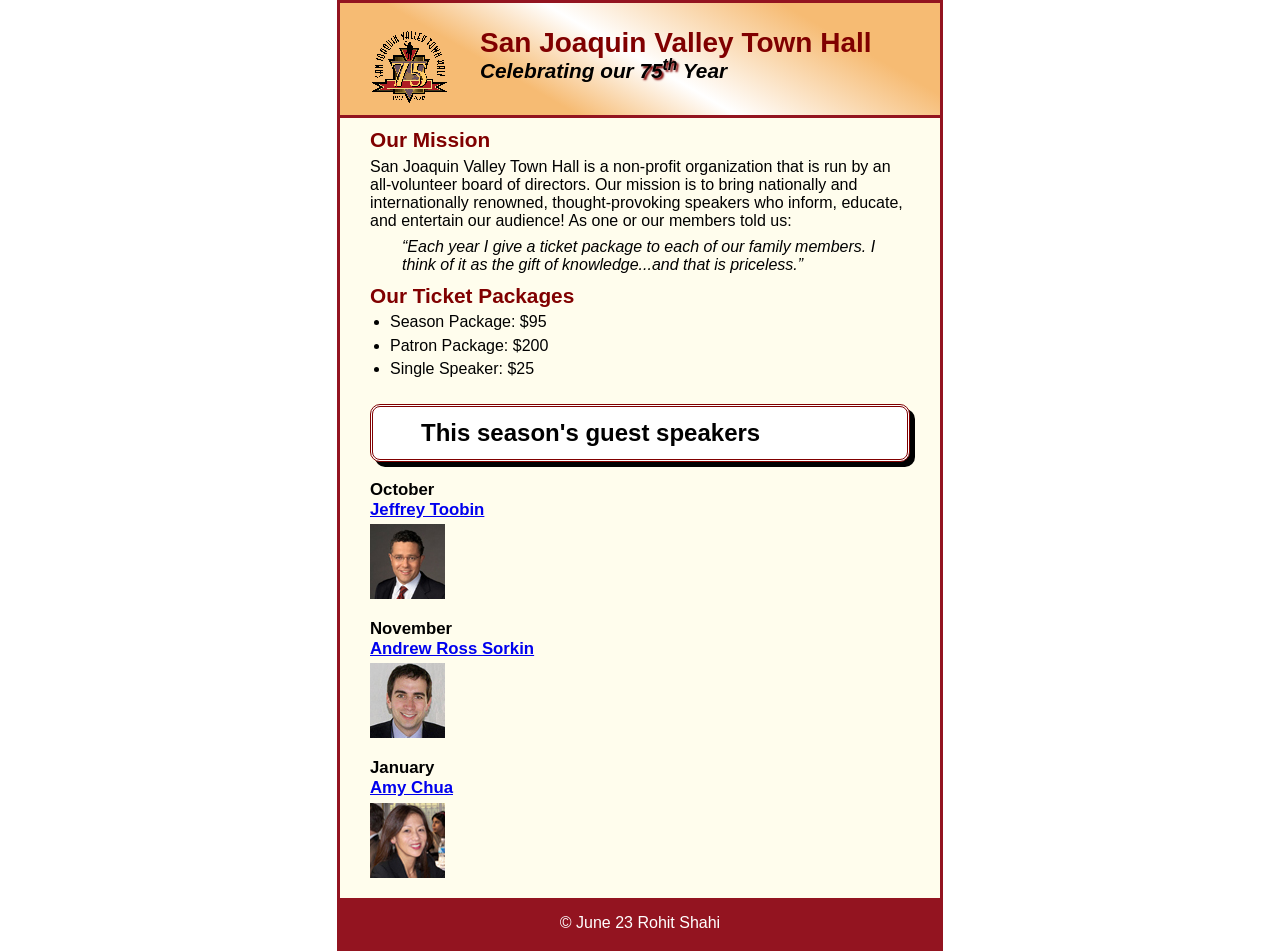
<file: index.html>
<!DOCTYPE html>
<html lang="en">

<head>
	<meta charset="utf-8">
	<title>San Joaquin Valley Town Hall</title>
	<link rel="shortcut icon" href="images/favicon.ico">
	<link rel="stylesheet" href="styles/normalize.css">
	<link rel="stylesheet" href="styles/main.css">
</head>

<body>
	<header>
		<img src="images/town_hall_logo.gif" alt="Town Hall logo" height="80">
		<h2>San Joaquin Valley Town Hall</h2>
		<h3>Celebrating our <span class="shadow">75<sup>th</sup></span> Year</h3>
	</header>
	<main>
		<h2>Our Mission</h2>
		<p>San Joaquin Valley Town Hall is a non-profit organization that is run by an 
			all-volunteer board of directors. Our mission is to bring nationally and 
			internationally renowned, thought-provoking speakers who inform, educate, 
			and entertain our audience! As one or our members told us:</p>
		<blockquote>&ldquo;Each year I give a ticket package to each of our family members. 
			I think of it as the gift of knowledge...and that is priceless.&rdquo;</blockquote>

		<h2>Our Ticket Packages</h2>
		<ul>
			<li>Season Package: $95</li>
			<li>Patron Package: $200</li>
			<li>Single Speaker: $25</li>
		</ul>

		<h1>This season's guest speakers</h1>
		<h3>October<br><a href="speakers/toobin.html">Jeffrey Toobin</a></h3>
		<img src="images/toobin75.jpg" alt="Jeffrey Toobin photo">
		<h3>November<br><a href="speakers/sorkin.html">Andrew Ross Sorkin</a></h3>
		<img src="images/sorkin75.jpg" alt="Andrew Ross Sorkin photo">
		<h3>January<br><a href="speakers/chua.html">Amy Chua</a></h3>
		<img src="images/chua75.jpg" alt="Amy Chua photo">
	</main>
	<footer>
		<p> &copy June 23 Rohit Shahi </p>
	</footer>
</body>
</html>
</file>
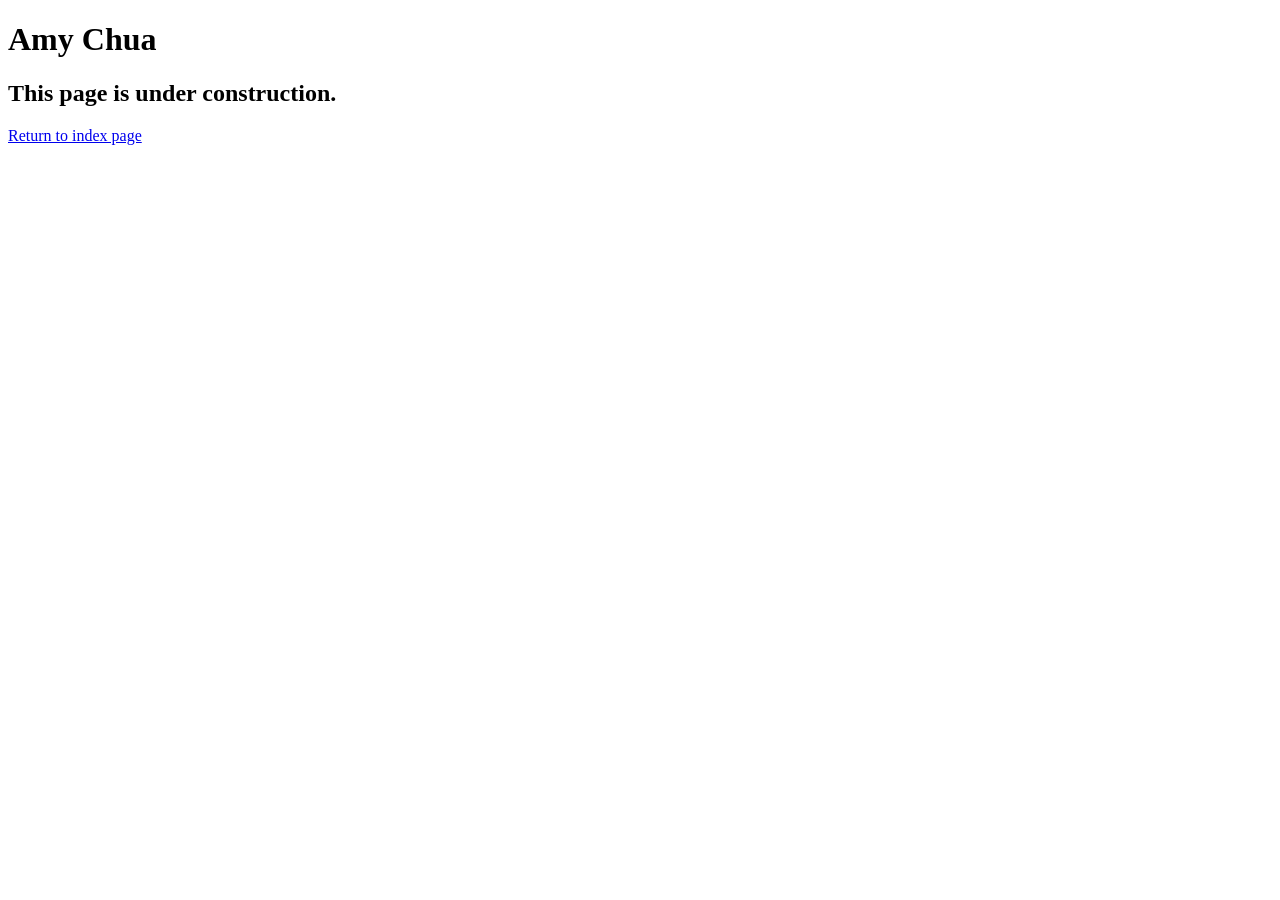
<file: speakers/chua.html>
<!DOCTYPE html>
<html lang="en">

<head>
	<meta charset="utf-8">
	<title>San Joaquin Valley Town Hall</title>
	<link rel="shortcut icon" href="images/favicon.ico">
</head>

<body>
	<main>
		<h1>Amy Chua</h1>
		<h2>This page is under construction.</h2>
		<a href="../index.html">Return to index page</a>  
	</main>
</body>

</html>
</file>
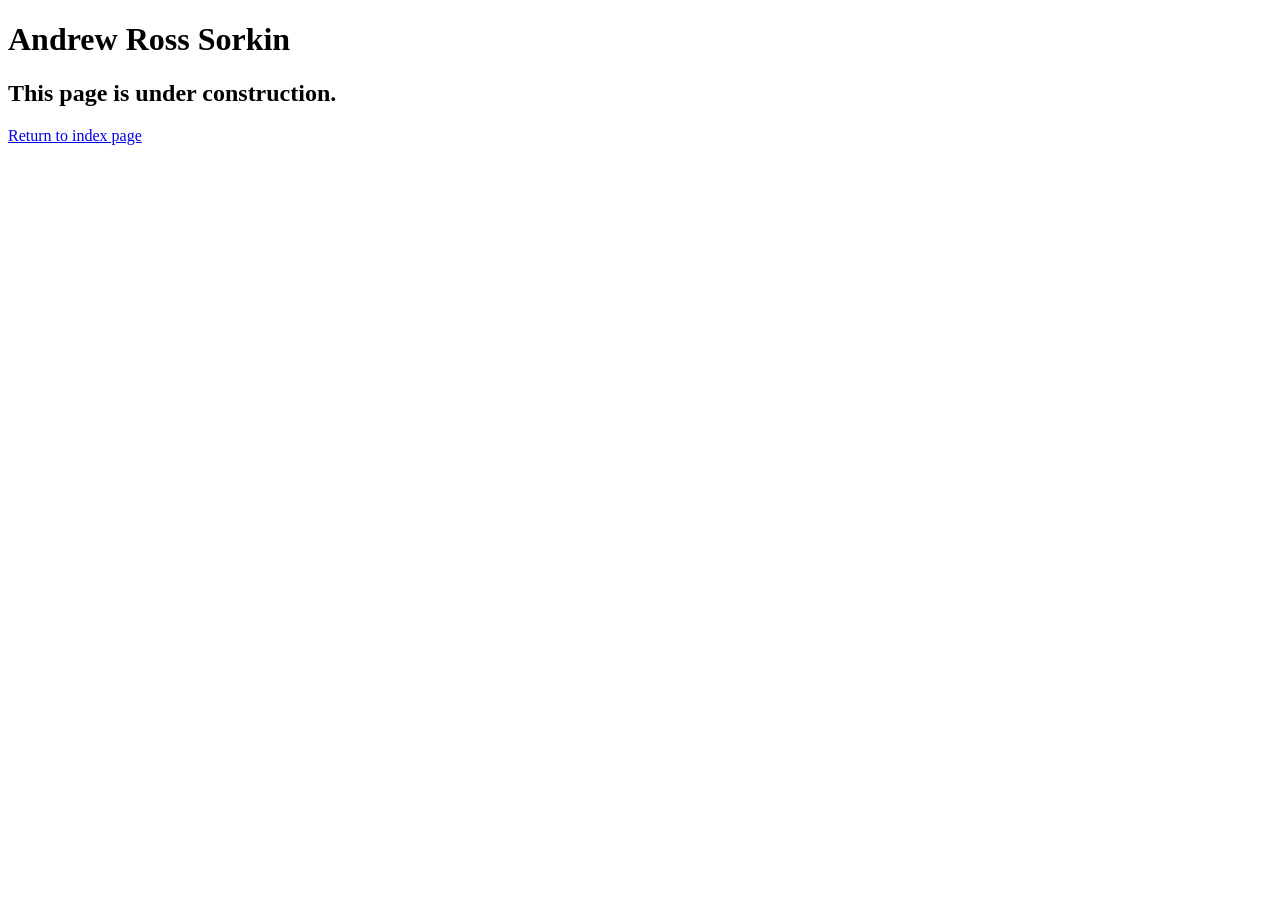
<file: speakers/sorkin.html>
<!DOCTYPE html>
<html lang="en">

<head>
	<meta charset="utf-8">
	<title>San Joaquin Valley Town Hall</title>
	<link rel="shortcut icon" href="images/favicon.ico">
</head>

<body>
	<main>
		<h1>Andrew Ross Sorkin</h1>
		<h2>This page is under construction.</h2>
		<a href="../index.html">Return to index page</a>  
	</main>
</body>

</html>
</file>
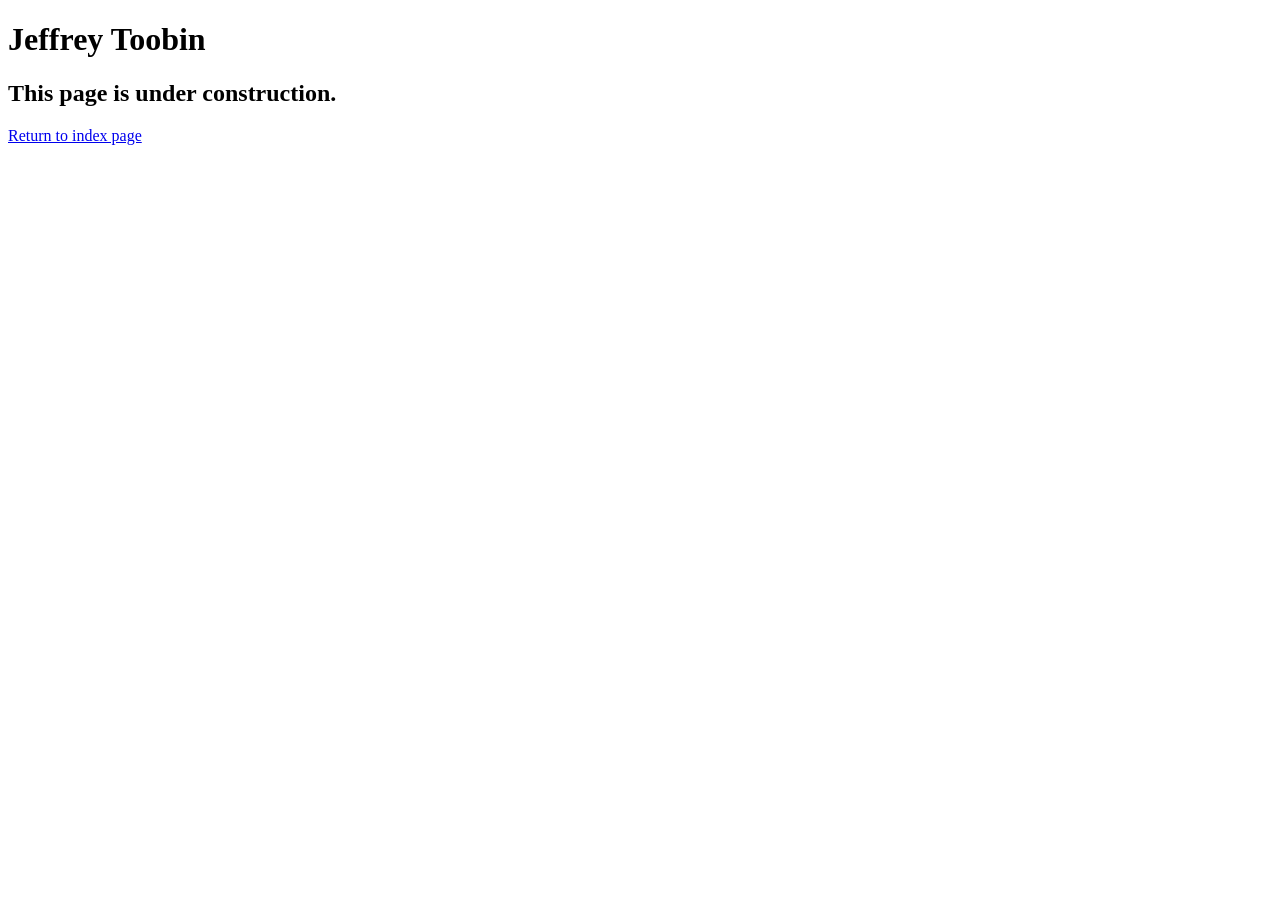
<file: speakers/toobin.html>
<!DOCTYPE html>
<html lang="en">

<head>
	<meta charset="utf-8">
	<title>San Joaquin Valley Town Hall</title>
	<link rel="shortcut icon" href="images/favicon.ico">
</head>

<body>
    <main>
	    <h1>Jeffrey Toobin</h1>
	    <h2>This page is under construction.</h2>	 
		<a href="../index.html">Return to index page</a>       
    </main>
</body>

</html>
</file>
<file: styles/main.css>
/* the styles for the elements */
* {
	margin: 0;
	
	padding: 0;
}
html {
	
	background-color: white;
}
body {
	
	font-family: Arial, Helvetica, sans-serif;
    font-size: 100%;
    width: 600px;
    margin: 0 auto;
    border: 3px solid #931420;
    background-color: #fffded;
	
}
a:focus, a:hover {
	
	font-style: italic;
}
/* the styles for the header */
header {
	
	padding: 1.5em 0 2em 0;
	
	border-bottom: 3px solid #931420;
	
	background-image: -moz-linear-gradient(
	
	    30deg, #f6bb73 0%, #f6bb73 30%, white 50%, #f6bb73 80%, #f6bb73 100%);
		
	background-image: -webkit-linear-gradient(
	
	    30deg, #f6bb73 0%, #f6bb73 30%, white 50%, #f6bb73 80%, #f6bb73 100%);
		
	background-image: -o-linear-gradient(
	
	    30deg, #f6bb73 0%, #f6bb73 30%, white 50%, #f6bb73 80%, #f6bb73 100%);
		
	background-image: linear-gradient(
	
	    30deg, #f6bb73 0%, #f6bb73 30%, white 50%, #f6bb73 80%, #f6bb73 100%);
}
header h2 {
	
	font-size: 175%;
	
	color: #800000;
}
header h3 {
	
	font-size: 130%;
	
	font-style: italic;
}
header img {
	
	float: left;
	
	padding: 0 30px;
}
.shadow {
	
	text-shadow: 2px 2px 2px #800000;
}

main {
	
	clear: left;
	
	padding: 0 30px;
}

main h1 {
	
	font-size: 150%;
	
	border: 3px double #800000;
	
	margin-bottom: .75em;
	
	border-radius: 10px;
	
	box-shadow: 5px 5px;
	
	padding: .5em 0 .5em 2em;
	
	background-color: white;
}

main h2 {
	
	color: #800000;
	
	font-size: 130%;
	
	padding: .5em 0 .25em 0;
}
main h3 {
	
	font-size: 105%;
	
	padding-bottom: .25em;
}

main img {
	
	padding-bottom: 1em;
	
}

main p {
	
	padding-bottom: .5em;
	
}

main blockquote {
	
	padding: 0 2em;
	
	font-style: italic;
}

main ul {
	
	padding: 0 0 .25em 1.25em;
	
}

main li {
	
	padding-bottom: .35em;
	
}


footer {
	
	background-color: #931420;
	

}
footer p {
	
	text-align: center;
	color: white;
	padding: 1em 0;
}
</file>
